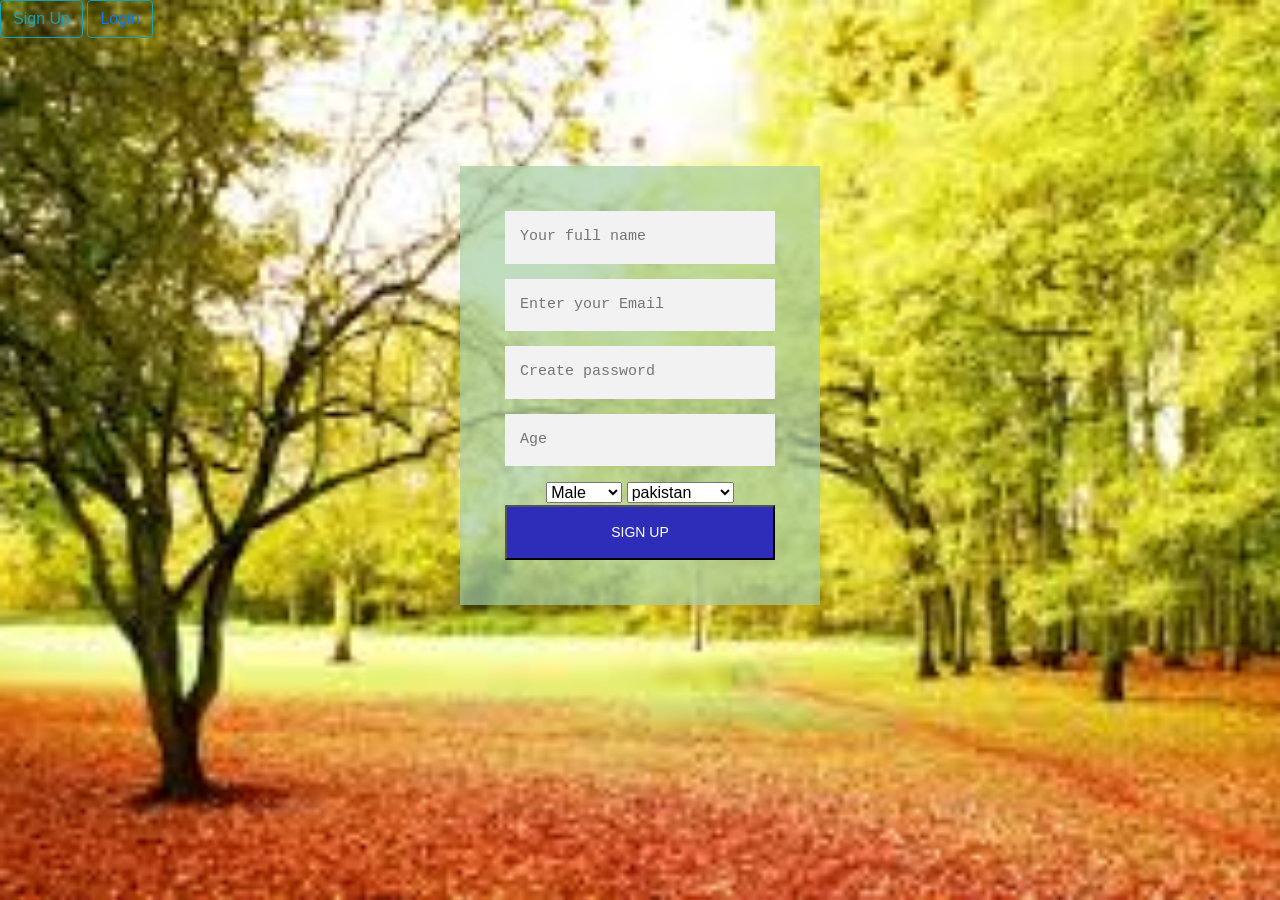
<file: index.html>
<!DOCTYPE html>
<html lang="en">

<head>
    <!-- Required meta tags -->
    <meta charset="utf-8">
    <meta name="viewport" content="width=device-width, initial-scale=1, shrink-to-fit=no">

    <!-- Bootstrap CSS -->
    <link rel="stylesheet" href="https://cdn.jsdelivr.net/npm/bootstrap@4.5.3/dist/css/bootstrap.min.css"
        integrity="sha384-TX8t27EcRE3e/ihU7zmQxVncDAy5uIKz4rEkgIXeMed4M0jlfIDPvg6uqKI2xXr2" crossorigin="anonymous">

    <title>Sign Up</title>
    <link rel="stylesheet" href="style.css">
</head>

<body>


    <div>
        <button type="button" class="btn btn-outline-info">Sign Up</button>
        <button type="button" class="btn btn-outline-info"><a href="./login.html">Login</button></a>
    </div>




    <div class="signup">
        <div class="form">
            <form onsubmit="return signup()">
                <input type="text" id="name" placeholder="Your full name" required>
                <input type="email" id="email" placeholder="Enter your Email" required>
                <input type="password" id="password" placeholder="Create password" required>
                <input type="text" id="age" placeholder="Age" required>
                
                <select name="Gender" id="gender">
                    <option value="male">Male</option>
                    <option value="Female">Female</option>

                </select>
                <select name="nationality" id="national">
                    <option value="pakistan">pakistan</option>
                    <option value="india">India</option>
                    <option value="afghanistan">Afghanistan</option>
                </select>
                <br>
                <button>Sign Up</button>
            </form>

        </div>
    </div>

    <script src="./script.js"></script>
</body>

</html>
</file>
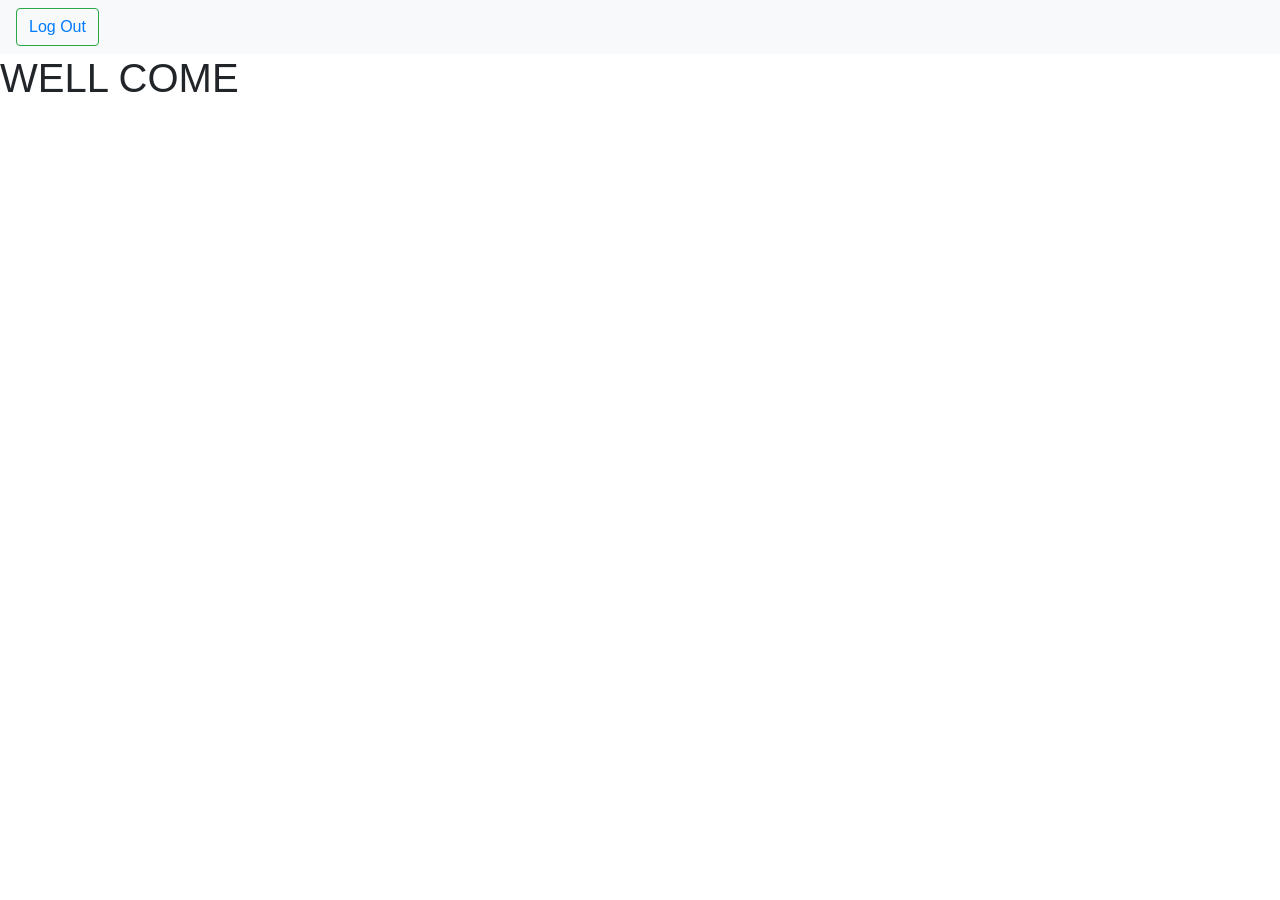
<file: feed.html>
<!doctype html>
<html lang="en">

<head>
    <!-- Required meta tags -->
    <meta charset="utf-8">
    <meta name="viewport" content="width=device-width, initial-scale=1, shrink-to-fit=no">

    <!-- Bootstrap CSS -->
    <link rel="stylesheet" href="https://cdn.jsdelivr.net/npm/bootstrap@4.5.3/dist/css/bootstrap.min.css"
        integrity="sha384-TX8t27EcRE3e/ihU7zmQxVncDAy5uIKz4rEkgIXeMed4M0jlfIDPvg6uqKI2xXr2" crossorigin="anonymous">

    <title>News Feed</title>
</head>

<body onload="showData()">
    <nav class="navbar navbar-light bg-light">
        <form class="form-inline">
            <button class="btn btn-outline-success" type="button"><a href="./login.html">Log Out</button></a>

        </form>

    </nav>

    <div>
        <h1>WELL COME</h1>
        <p id="new">

        </p>
        <p id="new1">

        </p>
        <p id="new2">

        </p>
        </p>
        <p id="new3">

        </p>
        </p>
        <p id="new4">

        </p>


    </div>

    <script src="script.js"></script>
</body>

</html>
</file>
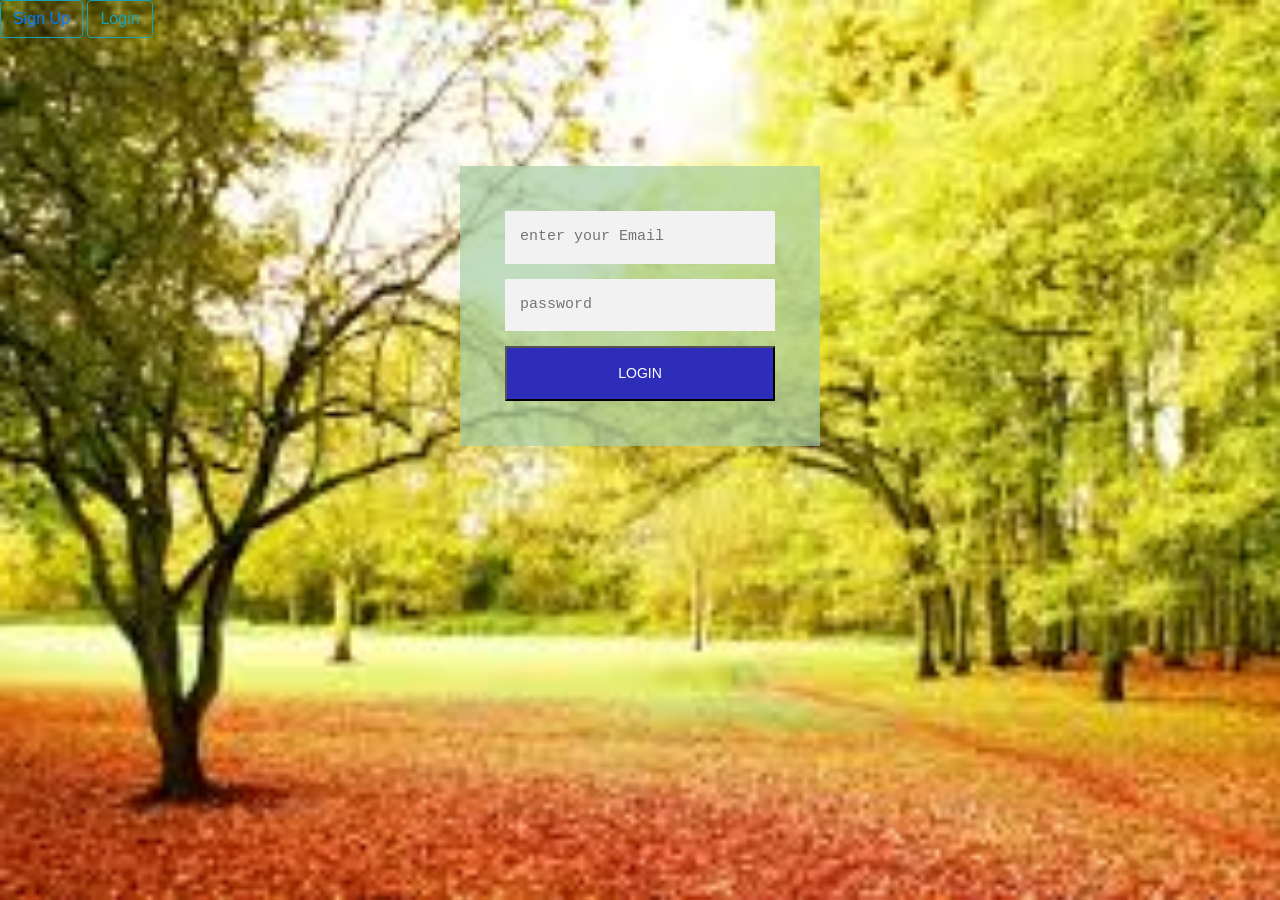
<file: login.html>
<!DOCTYPE html>
<html lang="en">

<head>
    <!-- Required meta tags -->
    <meta charset="utf-8">
    <meta name="viewport" content="width=device-width, initial-scale=1, shrink-to-fit=no">

    <!-- Bootstrap CSS -->
    <link rel="stylesheet" href="https://cdn.jsdelivr.net/npm/bootstrap@4.5.3/dist/css/bootstrap.min.css"
        integrity="sha384-TX8t27EcRE3e/ihU7zmQxVncDAy5uIKz4rEkgIXeMed4M0jlfIDPvg6uqKI2xXr2" crossorigin="anonymous">

    <title>Log In</title>
    <link rel="stylesheet" href="./style.css">
</head>

<body>
    <div>
        <button type="button" class="btn btn-outline-info"><a href="./index.html">Sign Up</button></a>
        <button type="button" class="btn btn-outline-info">Login</button>
    </div>




    <div class="signup">
        <div class="form">
            <form   onsubmit="return login()">

                <input type="email" id="uemail" placeholder="enter your Email" required>
                <input type="password" id="upassword" placeholder="password" required>
                <button >Login</button>
            </form>

        </div>
    </div>
       <script src="./script.js"></script>
</body>

</html>
</file>
<file: style.css>
body{
    background-image: url(2.jpg);
    height: 100vh;
    background-size: cover;
    background-position: center;
}
.signup{
    width: 360px;
    padding: 10% 0 0;
    margin: auto;

}
.form{
    position: relative;
    z-index: 1;
    background-color: rgba(167, 207, 166,0.7);
    max-width: 360px;
    margin: 0 auto 100px;
    padding: 45px;
    text-align: center;
}
.form input{
    font-family: 'Courier New', Courier, monospace;
    outline: 1;
    background: #f2f2f2;
    width: 100%;
    border: 0;
    margin: 0 0 15px;
    padding: 15px;
    box-sizing: border-box;
    font-size: 15px;
}
.form button{
    font-family: Arial, Helvetica, sans-serif;
    text-transform: uppercase;
    outline: 0;
    padding: 15px;
    background-color: rgb(45, 45, 185);
    width: 100%;
    color: white;
    font-size: 14px;
    cursor: pointer;
}
/* .btn{
    font-family: Arial, Helvetica, sans-serif;
    text-transform: uppercase;
    outline: 0;
    padding: 15px;
   
} */
</file>
